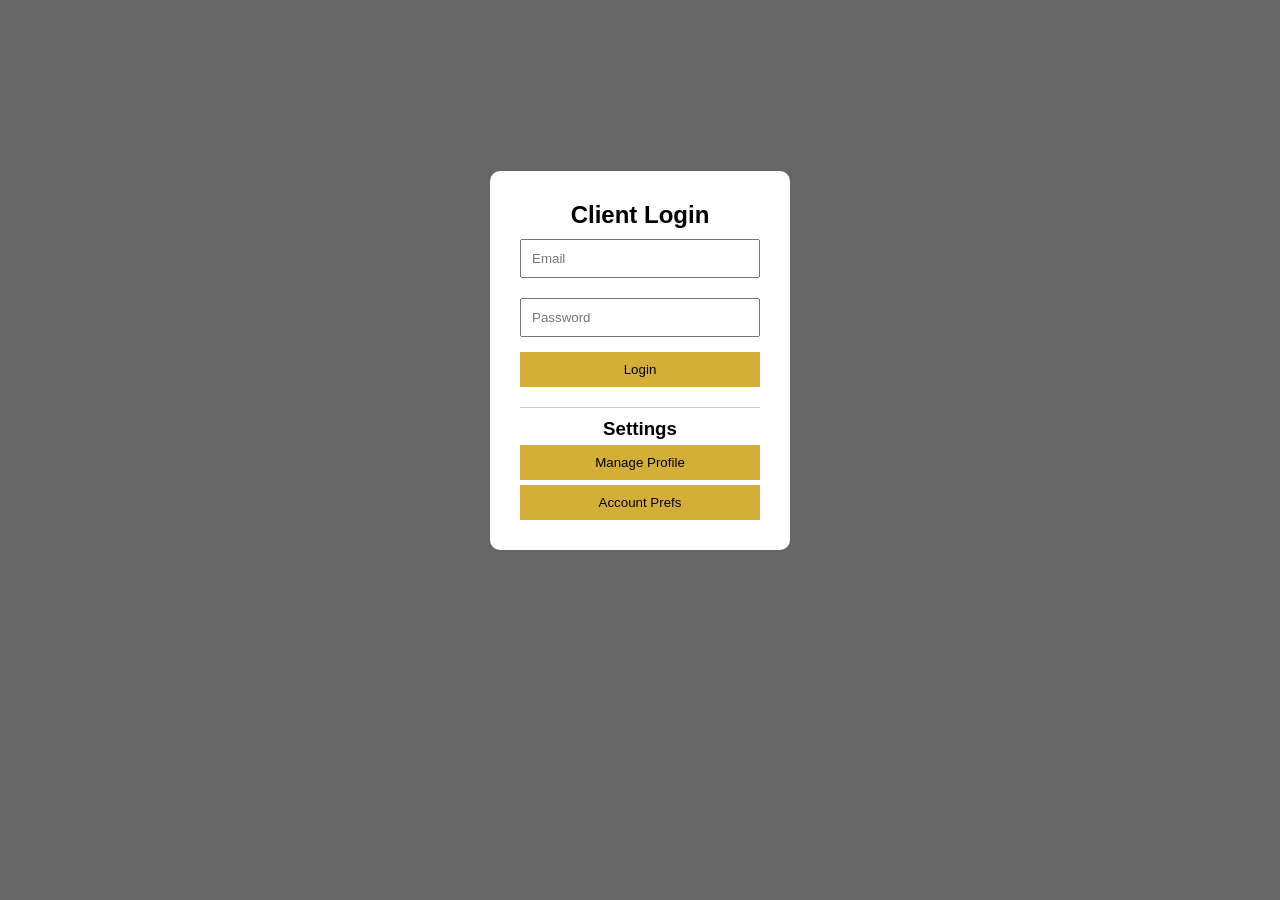
<file: login.html>
<!DOCTYPE html>
<html lang="en">
<head>
    <meta charset="UTF-8">
    <title>Dcuts Studio Portal</title>
    <link rel="stylesheet" href="sevices page.css">
</head>
<body>
    <div class="main-container">
        <div class="login-box">
            <h2>Client Login</h2>
            <input type="email" placeholder="Email">
            <input type="password" placeholder="Password">
            <button>Login</button>
            <div class="settings">
                <h3>Settings</h3>
                <button>Manage Profile</button>
                <button>Account Prefs</button>
            </div>
        </div>
    </div>
</body>
</html>
</file>
<file: sevices page.css>
* { margin: 0; padding: 0; box-sizing: border-box; font-family: sans-serif; }

body { 
    background: linear-gradient(rgba(0,0,0,0.6), rgba(0,0,0,0.6)), 
    url('https://images.unsplash.com/photo-1542038784456-1ea8e935640e?q=80&w=2070'); 
    background-size: cover; 
    height: 100vh; 
}

.navbar { display: flex; justify-content: space-between; padding: 20px; background: rgba(0,0,0,0.8); color: white; align-items: center; }
.navbar ul { display: flex; list-style: none; }
.navbar ul li a { color: white; text-decoration: none; padding: 0 15px; }

.main-container { display: flex; justify-content: center; align-items: center; height: 80vh; }
.login-box { background: white; padding: 30px; border-radius: 10px; width: 300px; text-align: center; }

input { width: 100%; padding: 10px; margin: 10px 0; }
button { width: 100%; padding: 10px; background: #d4af37; border: none; cursor: pointer; margin-top: 5px; }
.settings { margin-top: 20px; border-top: 1px solid #ccc; padding-top: 10px; }
</file>
